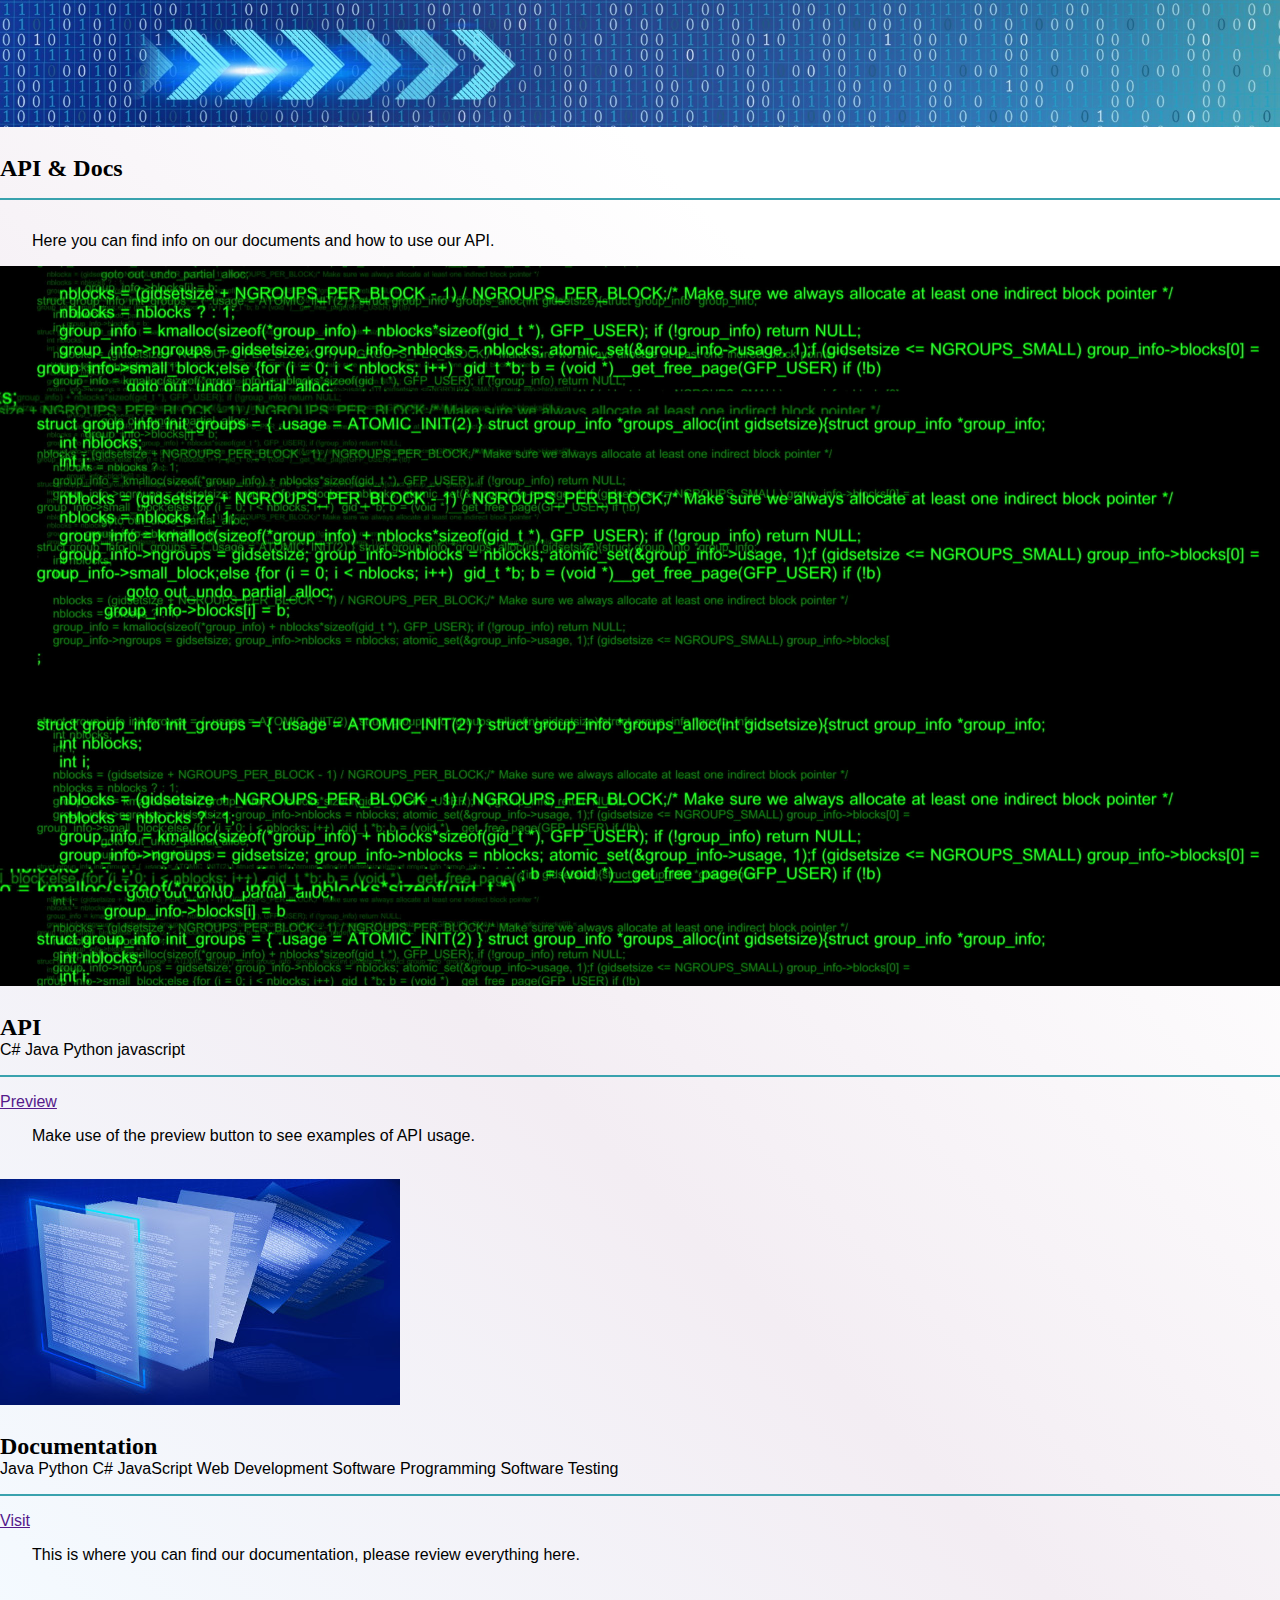
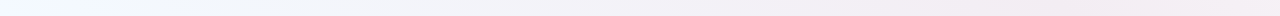
<file: Resources/api.html>
<!doctype html>
<html lang="en">

<head>
    <!-- Required meta tags -->
    <meta charset="utf-8">
    <meta name="viewport" content="width=device-width, initial-scale=1">

    <!-- Bootstrap CSS -->
    <link href="https://cdn.jsdelivr.net/npm/bootstrap@5.0.0-beta1/dist/css/bootstrap.min.css" rel="stylesheet"
        integrity="sha384-giJF6kkoqNQ00vy+HMDP7azOuL0xtbfIcaT9wjKHr8RbDVddVHyTfAAsrekwKmP1" crossorigin="anonymous">
    <!-- Custom CSS -->
    <link rel="stylesheet" href="index.css">
    <title>api</title>
</head>

<body class="body-day" id="body">
    <!-- HEADER -->
    <div class="container-fluid" id="api-header">
        <div class="row">
            <img src="./Resources programing/developyBlock.jpg" alt="banner with matrix like background">
        </div>
    </div>
    <!-- /HEADER -->
    <!-- CONTENT -->
    <div class="container">
        <div class="row">
            <h2 class="text-left">API & Docs</h2>
        </div>
        <hr>
        <div class="row">
            <p class="pt-2">Here you can find info on our documents and how to use our API.
            </p>
        </div>
    </div>
    <!-- /CONTENT -->
    <!-- EJEMPLOS -->
    <section id="portafolio">
        <div class="container-fluid">
            <div class="row pl-0 pr-0 pt-4">
                <div class="col-12 col-lg-6 pl-0 pr-0">
                    <img src="./Resources API/img_api.jpg" alt="snapshot of webpage">
                </div>
                <div class="col-12 col-lg-6 align-self-center">
                    <h2 class="pt-2 text-center">API</h2>
                    <div class="row">
                        <div class="col-2 col-md-3"></div>
                        <div class="col">
                            <span class="badge rounded-pill bg-secondary">C#</span>
                            <span class="badge rounded-pill bg-dark">Java</span>
                            <span class="badge rounded-pill bg-primary">Python</span>
                            <span class="badge rounded-pill bg-warning">javascript</span>
                        </div>
                        <div class="col-2"></div>
                    </div>
                    <hr>
                    <div class="d-grid gap-2">
                        <a href="" target="_blank"
                            class="btn btn-success bold">Preview
                        </a>
                    </div>
                    <p class="text-left justified pt-4">Make use of the preview button to see examples of API usage.
                </div>
            </div>
            <br>
            <div class="row pl-0 pr-0 pt-4">
                <div class="col-12 col-lg-6 pl-0 pr-0 order-md-2">
                    <img src="./Resources API/DigitalDocuments-400px.jpg" alt="snapshot of webpage">
                </div>
                <div class="col-12 col-lg-6 align-self-center order-md-1">
                    <h2 class="pt-2 text-center">Documentation</h2>
                    <div class="row">
                        <div class="col-1 col-md-1"></div>
                        <div class="col">
                            <span class="badge rounded-pill bg-primary">Java</span>
                            <span class="badge rounded-pill bg-warning">Python</span>
                            <span class="badge rounded-pill bg-success">C#</span>
                            <span class="badge rounded-pill bg-primary">JavaScript</span>
                            <span class="badge rounded-pill bg-info">Web Development</span>
                            <span class="badge rounded-pill bg-success">Software Programming</span>
                            <span class="badge rounded-pill bg-warning">Software Testing</span>
                        </div>
                        <div class="col-1"></div>
                    </div>
                    <hr>
                    <div class="d-grid gap-2">
                        <a href="" target="_blank" class="btn btn-success">Visit</a>
                    </div>
                    <p class="text-left justified pt-4">This is where you can find our documentation, please review everything here.
                    </p>
                </div>
            </div>
        </div>
        <br>
        <br>
    </section>
    <!-- /EJEMPLOS -->
    <!--SCRIPTS-->
    <!-- Jquery -->
    <script src="https://code.jquery.com/jquery-3.5.1.js"
        integrity="sha256-QWo7LDvxbWT2tbbQ97B53yJnYU3WhH/C8ycbRAkjPDc=" crossorigin="anonymous"></script>
    <!-- Popper -->
    <script src="https://cdn.jsdelivr.net/npm/@popperjs/core@2.5.4/dist/umd/popper.min.js"
        integrity="sha384-q2kxQ16AaE6UbzuKqyBE9/u/KzioAlnx2maXQHiDX9d4/zp8Ok3f+M7DPm+Ib6IU"
        crossorigin="anonymous"></script>
    <!-- Bootstrap JS -->
    <script src="https://cdn.jsdelivr.net/npm/bootstrap@5.0.0-beta1/dist/js/bootstrap.min.js"
        integrity="sha384-pQQkAEnwaBkjpqZ8RU1fF1AKtTcHJwFl3pblpTlHXybJjHpMYo79HY3hIi4NKxyj"
        crossorigin="anonymous"></script>
    <!-- Custom JS -->
    <script defer src="index.js"></script>
    <!--/SCRIPTS-->
</body>

</html>
</file>
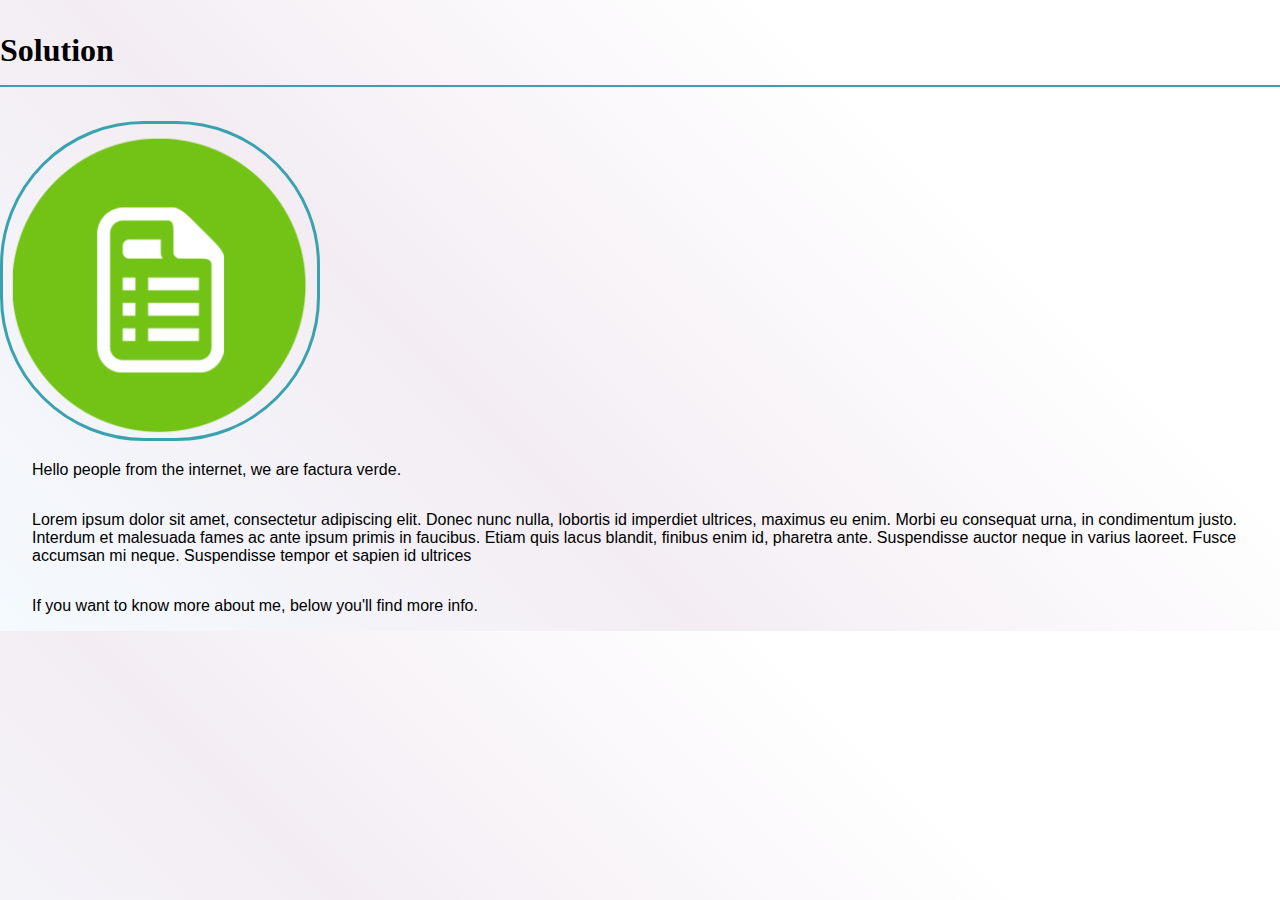
<file: Resources/solution.html>
<!doctype html>
<html lang="en">

<head>
    <!-- Required meta tags -->
    <meta charset="utf-8">
    <meta name="viewport" content="width=device-width, initial-scale=1">

    <link href="https://cdn.jsdelivr.net/npm/bootstrap@5.0.0-beta1/dist/css/bootstrap.min.css" rel="stylesheet"
        integrity="sha384-giJF6kkoqNQ00vy+HMDP7azOuL0xtbfIcaT9wjKHr8RbDVddVHyTfAAsrekwKmP1" crossorigin="anonymous">
    <!-- Custom CSS -->
    <link rel="stylesheet" href="index.css">
    <title>Solution</title>
</head>

<body class="body-day" id="body">
    <!--SOLUTION-->
    <div class="container" id="solution">
        <div class="row">
            <h1 class="text-center">Solution</h1>
            <hr>
        </div>
        <br>
        <div class="row">
            <div class="col-md-6 col-sm-12 col-lg-6">
                <img src="./Resources factura/facturaVerde.png" alt="Photo of me with a poncho in the rain">
            </div>
            <div class="col-md-6 col-sm-12 col-lg-6">
                <p>Hello people from the internet, we are factura verde.
                </p>
                <p>
                    Lorem ipsum dolor sit amet, consectetur adipiscing elit. Donec nunc nulla, lobortis id imperdiet ultrices, maximus eu enim.
                     Morbi eu consequat urna, in condimentum justo. Interdum et malesuada fames ac ante ipsum primis in faucibus. 
                     Etiam quis lacus blandit, finibus enim id, pharetra ante. Suspendisse auctor neque in varius laoreet. 
                     Fusce accumsan mi neque. Suspendisse tempor et sapien id ultrices
                </p>
                <p>
                    If you want to know more about me, below you'll find more info.
                </p>
            </div>
        </div>
    </div>
    <!--/SOLUTION-->

    <!--SCRIPTS-->
    <!-- Jquery -->
    <script src="https://code.jquery.com/jquery-3.5.1.js"
        integrity="sha256-QWo7LDvxbWT2tbbQ97B53yJnYU3WhH/C8ycbRAkjPDc=" crossorigin="anonymous"></script>
    <!-- Popper -->
    <script src="https://cdn.jsdelivr.net/npm/@popperjs/core@2.5.4/dist/umd/popper.min.js"
        integrity="sha384-q2kxQ16AaE6UbzuKqyBE9/u/KzioAlnx2maXQHiDX9d4/zp8Ok3f+M7DPm+Ib6IU"
        crossorigin="anonymous"></script>
    <!-- Bootstrap JS -->
    <script src="https://cdn.jsdelivr.net/npm/bootstrap@5.0.0-beta1/dist/js/bootstrap.min.js"
        integrity="sha384-pQQkAEnwaBkjpqZ8RU1fF1AKtTcHJwFl3pblpTlHXybJjHpMYo79HY3hIi4NKxyj"
        crossorigin="anonymous"></script>
    <!-- Custom JS -->
    <script defer src="index.js"></script>
    <!--/SCRIPTS-->
</body>

</html>
</file>
<file: Resources/index.css>
/*STYLE SHEET FOR PAGE CONTENTS. SARED BETWEEN HTML FILES*/
* {
    margin: 0;
    padding: 0;
    box-sizing: border-box;

}
body {
    font-family: sans-serif;
  }

/*SYLE BY COMMON COMPONENTS*/
a:hover {
    font-weight: 900;
    transition-timing-function: ease-out;
  }
a .theme-day {
    Color: black;
}
a .theme-night {
    color: snow;
}
.theme-night {
    background: #39A2AE;

    background: -moz-linear-gradient(45deg, #272727 0%, #50723C 31%, #39A2AE 98%);
    filter: progid: DXImageTransform.Microsoft.gradient( startColorstr="#194376", endColorstr="#393B76", GradientType=1 );
    color: #F4F4ED;
}
.theme-day {

     background: hsla(40, 100%, 67%, 1);

     background: -moz-linear-gradient(225deg, #50723C 0%, #39A2AE 50%, #F4FAFF 94%);     
     filter: progid: DXImageTransform.Microsoft.gradient( startColorstr="#ffc857", endColorstr="#ff715b", GradientType=1 );
     color: black;
}

.tooltip-dark~.tooltip>.tooltip-inner {
    background-color: black;
  }
  
  .tooltip-dark~.tooltip>.tooltip-arrow {
    border-bottom-color: black;
  }

h1 {
    font-family:Cambria, Cochin, Georgia, Times, 'Times New Roman', serif, bold;
    padding-top: 1em;

}

h2 {
    font-family:Cambria, Cochin, Georgia, Times, 'Times New Roman', serif;
    padding-top: 1em;
}

p {
    font-family:'Segoe UI', Tahoma, Geneva, Verdana, sans-serif, cursive;
    padding-top: 1em;
    padding-bottom: 1em;;
    padding-left: 2em;
    padding-right: 2em;
    text-justify:auto;
}

.body-day {
    background: #F4FAFF;
    color: black;
    background: linear-gradient(45deg, #F4FAFF 0%, #f3edf3 37%, #ffffff 73%);
    filter: progid: DXImageTransform.Microsoft.gradient( startColorstr="#F4FAFF", endColorstr="#F3EDF3", GradientType=1 );
    
}

.in-body-day {
    background: #ffffff;
    color: black;
    background: linear-gradient(45deg, #F4FAFF 0%, #f3edf3 37%, #ffffff 73%);
    filter: progid: DXImageTransform.Microsoft.gradient( startColorstr="#F4FAFF", endColorstr="#F3EDF3", GradientType=1 );
    
}

.body-night {
    background: #171717;
    color: whitesmoke;
    background: linear-gradient(360deg, #272727 1%, #181618 92%);
    filter: progid: DXImageTransform.Microsoft.gradient( startColorstr="#272727", endColorstr="#181618", GradientType=1 );
}

.in-body-night {
    background: #272727;
    color: whitesmoke;
    background: linear-gradient(360deg, #272727 1%, #181618 92%);
    filter: progid: DXImageTransform.Microsoft.gradient( startColorstr="#272727", endColorstr="#181618", GradientType=1 );
}

hr {
    margin-top: 1rem;
    margin-bottom: 1rem;
    border: 0;
    border-top: 2px solid #39A2AE;
  }
.line-separator {
    margin-top: 1rem;
    margin-bottom: 1rem;
    border: 0;
    border-top: 2px solid #39A2AE;
}

.sector-separator {
    display: flex;
    border: 0;
    height: 20em;
    max-width: 100%;
    justify-content: center;
    align-items: center;
}
/*/SYLE BY COMMON COMPONENTS/*/

/*STYLE BY SECTIONS*/
#footer {
    width: 100%;
    position: relative;
    bottom: 0;
    height: 12em;
}

#footer nav{
    
    display: grid;
    gap: 1rem;
    grid-template-columns: repeat(4, minmax(0, 1fr));
    font: 120% system-ui;
    text-align: center;
    padding: 2rem 1rem;
    width: 100%;
}

#solution {
    object-fit: contain;
    border-radius: 15%;
}
/* CSS screens 320px o above */

#header img {
    max-width: 2em;
    max-height: 2em;
    align-self: center;
}
@media (min-width: 320px) {

    #solution iframe {
        height: 66em;
        max-width: 100%;
    } 
    #dte iframe {
        height: 74em;
        max-width: 100%;
    } 
    #api iframe {
        height: 109em;
        max-width: 100%;
    } 
    h2 {
        visibility: hidden;
    }
}
/* CSS screens 550px o above */
@media (min-width: 550px) {

    #solution iframe {
        height: 60em;
        max-width: 100%;
    } 
    #dte iframe {
        height: 72em;
        max-width: 100%;
    }
    #api iframe {
        height: 117em;
        max-width: 100%;
    }  
    h2 {
        visibility: hidden;
    }
}
/* CSS screens 900px o above */
@media (min-width: 900px) {

    #solution iframe {
        height: 56em;
        max-width: 100%;
    }
    #dte iframe {
        height: 64em;
        max-width: 100%;
    }
    #api iframe {
        height: 125em;
        max-width: 100%;
    } 
    h2 {
        visibility: visible;
    }
}

/* CSS screens 1200px o above */
@media (min-width: 1200px) {

    #solution iframe {
        height: 39em;
        max-width: 100%;
    }
    #dte iframe {
        height: 58em;
        max-width: 100%;
    }
    #api iframe {
        height: 76em;
        max-width: 100%;
    } 
    h2 {
        visibility: visible;
    }

}
#solution img {
    border-radius: 45%;
    max-height: 20em;
    width: auto;
    border: 0.2em solid #39A2AE;
}

#dte-header {
    max-width: 100%;
    height: auto;
}
#dte-header img {
    max-width: 100vw;
}

#api-header {
    width: 100%;
    height: auto;
    position: relative;
    text-align: center;
}
#api-header img {
    width:100%!important;
    height: auto;
} 
#portafolio img {
    max-width: 100%;
}
/*/STYLE BY SECTIONS/*/
</file>
